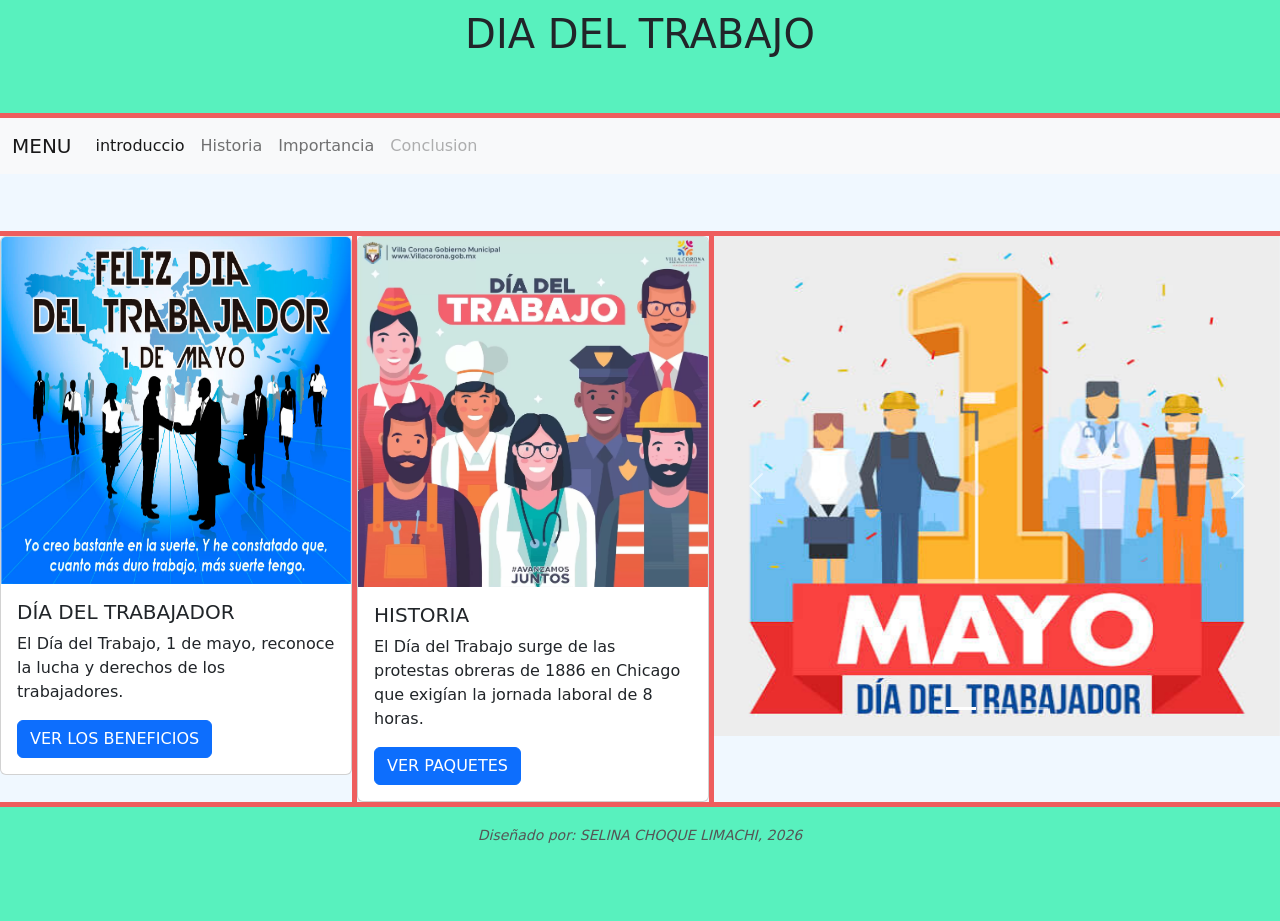
<file: index.html>
<!DOCTYPE html>
<html lang="es">

<head>
    <meta charset="UTF-8">
    <meta name="viewport" content="width=device-width, initial-scale=1.0">
    <title>BOOTSTRAP2</title>
    <link rel="stylesheet" href="css/bootstrap.min.css">
    <script src="js/bootstrap.bundle.min.js"></script>
    <link rel="stylesheet" href="css/style.css">
    
</head>

<body>
    <div class="contenedor">
        <div class="tit">
            <center>
                <h1>DIA DEL TRABAJO  </h1>
            </center>
        </div>
        <div class="menu">
            <!--Barra de navegacion-->
            <nav class="navbar navbar-expand-lg bg-light">
                <div class="container-fluid">
                    <a class="navbar-brand" href="#">MENU</a>
                    <button class="navbar-toggler" type="button" data-bs-toggle="collapse" data-bs-target="#navbarNav"
                        aria-controls="navbarNav" aria-expanded="false" aria-label="Toggle navigation">
                        <span class="navbar-toggler-icon"></span>
                    </button>
                    <div class="collapse navbar-collapse" id="navbarNav">
                        <ul class="navbar-nav">
                            <li class="nav-item">
                                <a class="nav-link active" aria-current="page" href="#">introduccio</a>
                            </li>
                            <li class="nav-item">
                            <a class="nav-link" href="historia.html">Historia</a>
</li>
                            <li class="nav-item">
                                <a class="nav-link" href="#">Importancia</a>
                            </li>
                            <li class="nav-item">
                                <a class="nav-link disabled">Conclusion</a>
                            </li>
                        </ul>
                    </div>
                </div>
            </nav>

        </div>
        <div class="car1">
            <!--cartilla1 con imagen-->
            <div class="card" style="width: 22rem;">
                <img src="img/trabajo1.jpg" class="card-img-top" alt="..." height="347px">
                <div class="card-body">
                   <h5 class="card-title">DÍA DEL TRABAJADOR</h5>
<p class="card-text">
  El Día del Trabajo, 1 de mayo, reconoce la lucha y derechos de los trabajadores.
</p>
                    <a href="#" class="btn btn-primary">VER LOS BENEFICIOS</a>
                </div>
            </div>
        </div>
        <div class="car2">
            <!--cartilla2 con imagen-->
            <div class="card" style="width: 22rem;">
                <img src="img/trabajo2.jpeg" class="card-img-top" alt="...">
                <div class="card-body">
                    <h5 class="card-title">HISTORIA</h5>
                    <p class="card-text">El Día del Trabajo surge de las protestas obreras de 1886 en Chicago que exigían la jornada laboral de 8 horas.
</p>
                    <a href="#" class="btn btn-primary">VER PAQUETES</a>
                </div>
            </div>
        </div>
        <div class="carr">
            <!--carrusel-->
            <div id="carouselExampleIndicators" class="carousel slide" data-bs-ride="true">
                <div class="carousel-indicators">
                    <button type="button" data-bs-target="#carouselExampleIndicators" data-bs-slide-to="0"
                        class="active" aria-current="true" aria-label="Slide 1"></button>
                    <button type="button" data-bs-target="#carouselExampleIndicators" data-bs-slide-to="1"
                        aria-label="Slide 2"></button>
                    <button type="button" data-bs-target="#carouselExampleIndicators" data-bs-slide-to="2"
                        aria-label="Slide 3"></button>
                </div>
                <div class="carousel-inner">
                    <div class="carousel-item active">
                        <img src="img/trabajo3.jpg" class="d-block w-100" alt="..." width="50px" height="500px">
                    </div>
                    <div class="carousel-item">
                        <img src="img/trabajo6.jpg" class="d-block w-100" alt="..." width="50px" height="500px">
                    </div>
                    <div class="carousel-item">
                        <img src="img/trabajo5.jpg" class="d-block w-100" alt="..." width="50px" height="500px">
                    </div>
                </div>
                <button class="carousel-control-prev" type="button" data-bs-target="#carouselExampleIndicators"
                    data-bs-slide="prev">
                    <span class="carousel-control-prev-icon" aria-hidden="true"></span>
                    <span class="visually-hidden">Previous</span>
                </button>
                <button class="carousel-control-next" type="button" data-bs-target="#carouselExampleIndicators"
                    data-bs-slide="next">
                    <span class="carousel-control-next-icon" aria-hidden="true"></span>
                    <span class="visually-hidden">Next</span>
                </button>
            </div>
        </div>
        <div class="pie">
            <h5 class="firma">Diseñado por: SELINA CHOQUE LIMACHI, 2026</h5>
        </div>
    </div>
</body>

</html>
</file>
<file: css/style.css>
.contenedor{
    background-color: rgb(238, 93, 93);
    display:grid;
    grid-gap: 5px;
    grid-template-columns: 1fr 1fr 2fr;
    grid-template-rows: 1fr 1fr 5fr 1fr;
    grid-template-areas: "tit tit tit"
                         "menu menu menu"
                         "car1 car2 carr"
                         "pie pie pie";
}
.tit{
    background-color: rgb(88, 241, 190);
    grid-area: tit;
    padding: 10px;
}
.menu{
    background-color: aliceblue;
    grid-area: menu;
}
.car1{
    background-color: aliceblue;
    grid-area: car1;
}
.car2{
    background-color: aliceblue;
    grid-area: car2;
}
.carr{
    background-color: aliceblue;
    grid-area: carr;
}
.pie{
    background-color: rgb(88, 241, 190);
    grid-area: pie;
}
.h5{
    color: blue;
}
.firma {
  text-align: center;
  font-size: 14px;
  color: #555;
  font-style: italic;
  margin-top: 20px;
}
</file>
